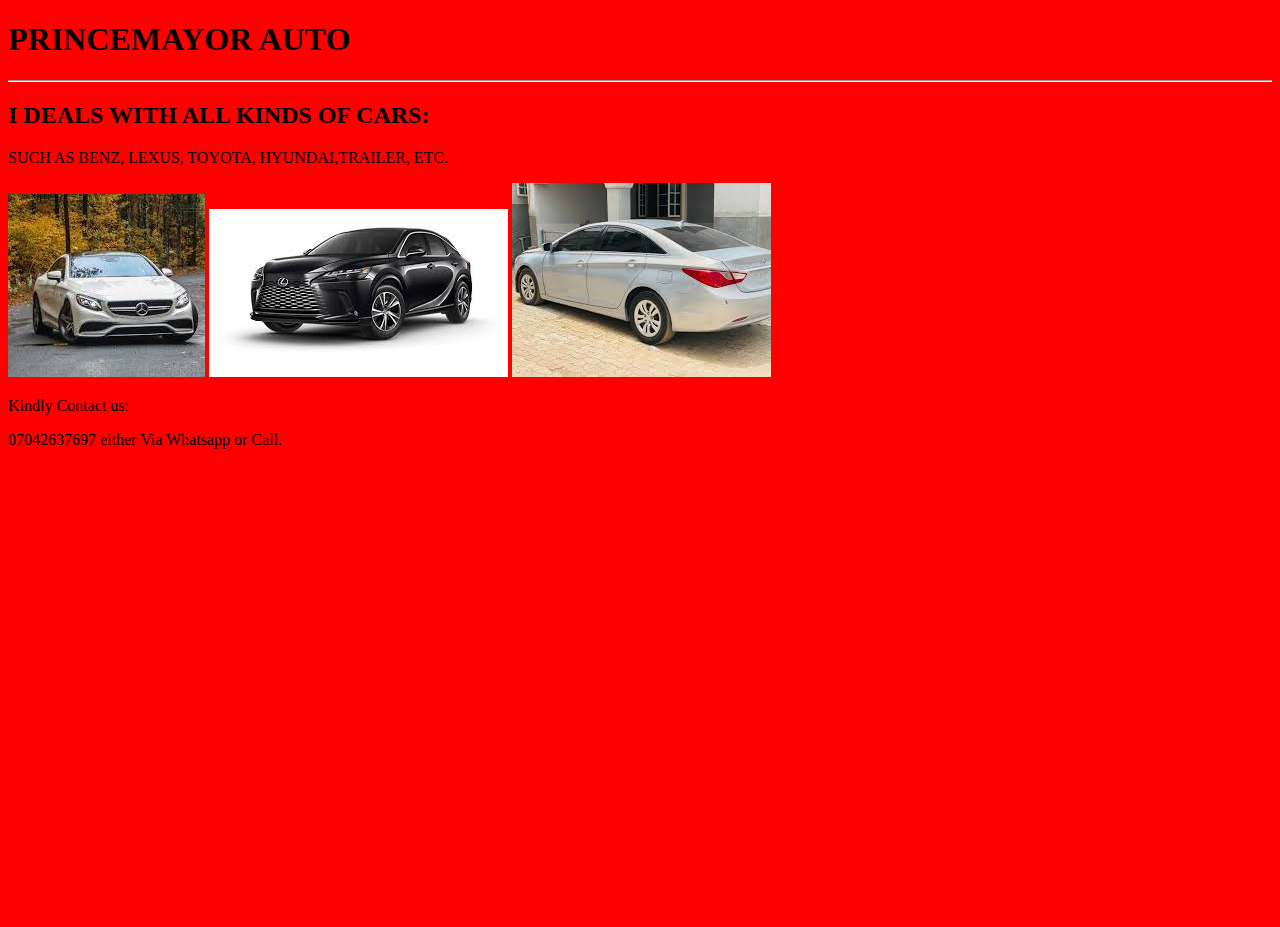
<file: Index.html>
<!DOCTYPE html>
<html lang="en">
  <head>
    <meta charset="UTF-8" />
    <meta name="viewport" content="width=device-width, initial-scale=1.0" />
    <link rel="stylesheet" href="CSS/style.css" />
    <title>PRINCEMAYOR AUTO</title>
  </head>
  <body>
    <div>
      <h1>PRINCEMAYOR AUTO</h1>
      <hr />
      <h2>I DEALS WITH ALL KINDS OF CARS:</h2>
      <p>SUCH AS BENZ, LEXUS, TOYOTA, HYUNDAI,TRAILER, ETC.</p>
      <img src="image/BENZ.jpeg" alt="" />
      <img src="image/LEXUS.jpeg" alt="" />
      <img src="image/HAY.jpeg" alt="" />
      <p>Kindly Contact us:</p>
      <p>07042637697 either Via Whatsapp or Call.</p>
      <iframe
        src="https://www.google.com/maps/embed?pb=!1m18!1m12!1m3!1d3953.180708702209!2d4.542902974072517!3d7.7706535074174035!2m3!1f0!2f0!3f0!3m2!1i1024!2i768!4f13.1!3m3!1m2!1s0x1037895c78efeac5%3A0xac5ed308fc48ad34!2sOIC%20Hub!5e0!3m2!1sen!2sng!4v1721636097198!5m2!1sen!2sng"
        width="600"
        height="450"
        style="border: 0"
        allowfullscreen=""
        loading="lazy"
        referrerpolicy="no-referrer-when-downgrade"
      ></iframe>
    </div>
  </body>
</html>
</file>
<file: CSS/style.css>
body {
  color: black;
  background-color: red;
}
</file>
